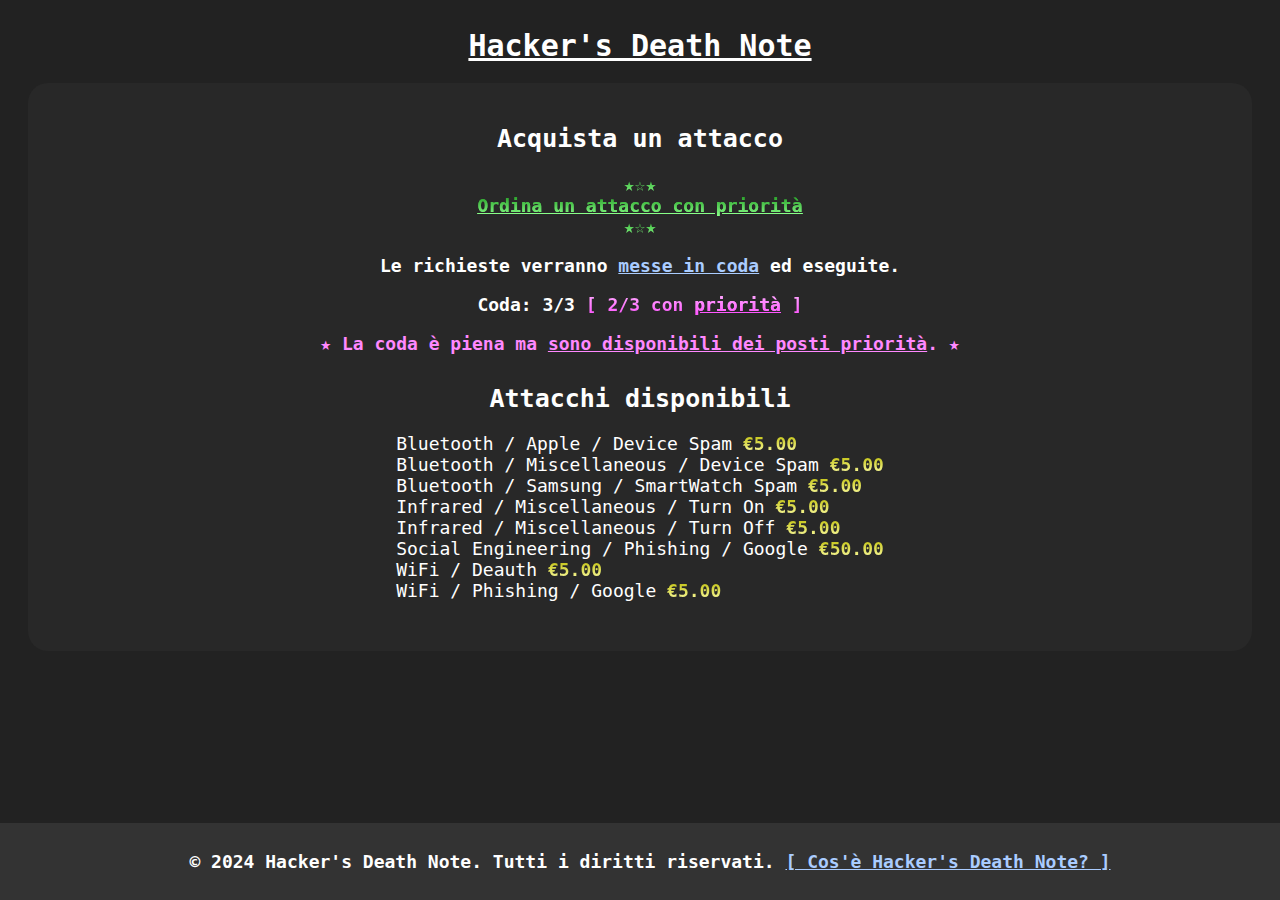
<file: index.html>
<!DOCTYPE html>
<html lang="it">
<head>
    <meta charset="UTF-8">
    <meta name="viewport" content="width=device-width, initial-scale=1.0">
    <title>Hacker's Death Note</title>
    <link rel="stylesheet" href="/styles.css">
</head>
<body>
    <header>
        <h1><a href="/">Hacker's Death Note</a></h1>
    </header>
    <main>
        <section class="order-form">
            <h2>Acquista un attacco</h2>
            <!-- Il modulo di ordine va qui -->
            <p id="buy-err0"><color class="buy">&starf;&star;&starf;<br>Caricamento degli acquisti...<br>&starf;&star;&starf;</color></p>
            <p id="buy-avlb" hidden><color class="buy">&starf;&star;&starf;<br><a href="https://forms.empties.it/f/3493">Ordina un attacco</a><br>&starf;&star;&starf;</color></p>
            <p id="buy-prio" hidden><color class="buy">&starf;&star;&starf;<br><a href="https://forms.empties.it/f/2349">Ordina un attacco con priorità</a><br>&starf;&star;&starf;</color></p>
            <p id="buy-full" hidden><color class="buy">&starf;&star;&starf;<br>Potrai ordinare gli attacchi quando i posti in coda torneranno disponibili<br>&starf;&star;&starf;</color></p>
            <p>Le richieste verranno <a href="/queue">messe in coda</a> ed eseguite.</p>
            <p id="queueinfo">Caricamento dello stato della coda... <a href="/peek/queue" hidden>[ Vedi la coda ]</a></p>
            <p id="queuestate-err0" class="queue-err0">Si è verificato un problema nel caricamento della coda.</p>
            <p id="queuestate-full" class="queue-full" hidden>&cross; La coda è piena. Riprova più tardi. &cross;</p>
            <p id="queuestate-tbfl" class="queue-tbfl" hidden>⚠ La coda è quasi piena! ⚠</p>
            <p id="queuestate-avlb" class="queue-avlb" hidden>&check; La coda ha dei posti liberi. &check;</p>
            <p id="queuestate-prio" class="queue-prio" hidden>&starf; La coda è piena ma <a href="/priority">sono disponibili dei posti priorità</a>. &starf;</p>
        </section>
        <section class="product-list">
            <h2>Attacchi disponibili</h2>
            <p>
                <div class="align-left small font-size-p">
                    Bluetooth / Apple / Device Spam <strong><color class="money">&euro;5.00</color></strong><br>
                    Bluetooth / Miscellaneous / Device Spam <strong><color class="money">&euro;5.00</color></strong><br>
                    Bluetooth / Samsung / SmartWatch Spam <strong><color class="money">&euro;5.00</color></strong><br>
                    Infrared / Miscellaneous / Turn On <strong><color class="money">&euro;5.00</color></strong><br>
                    Infrared / Miscellaneous / Turn Off <strong><color class="money">&euro;5.00</color></strong><br>
                    Social Engineering / Phishing / Google <strong><color class="money">&euro;50.00</color></strong><br>
                    WiFi / Deauth <strong><color class="money">&euro;5.00</color></strong><br>
                    WiFi / Phishing / Google <strong><color class="money">&euro;5.00</color></strong><br>
                </div>
            </p>
        </section>
    </main>
    <footer>
        <p>&copy; 2024 Hacker's Death Note. Tutti i diritti riservati. <a href="/info">[ Cos'è Hacker's Death Note? ]</a></p>
    </footer>
    <script src="/qupdate.js"></script>
</body>
</html>
</file>
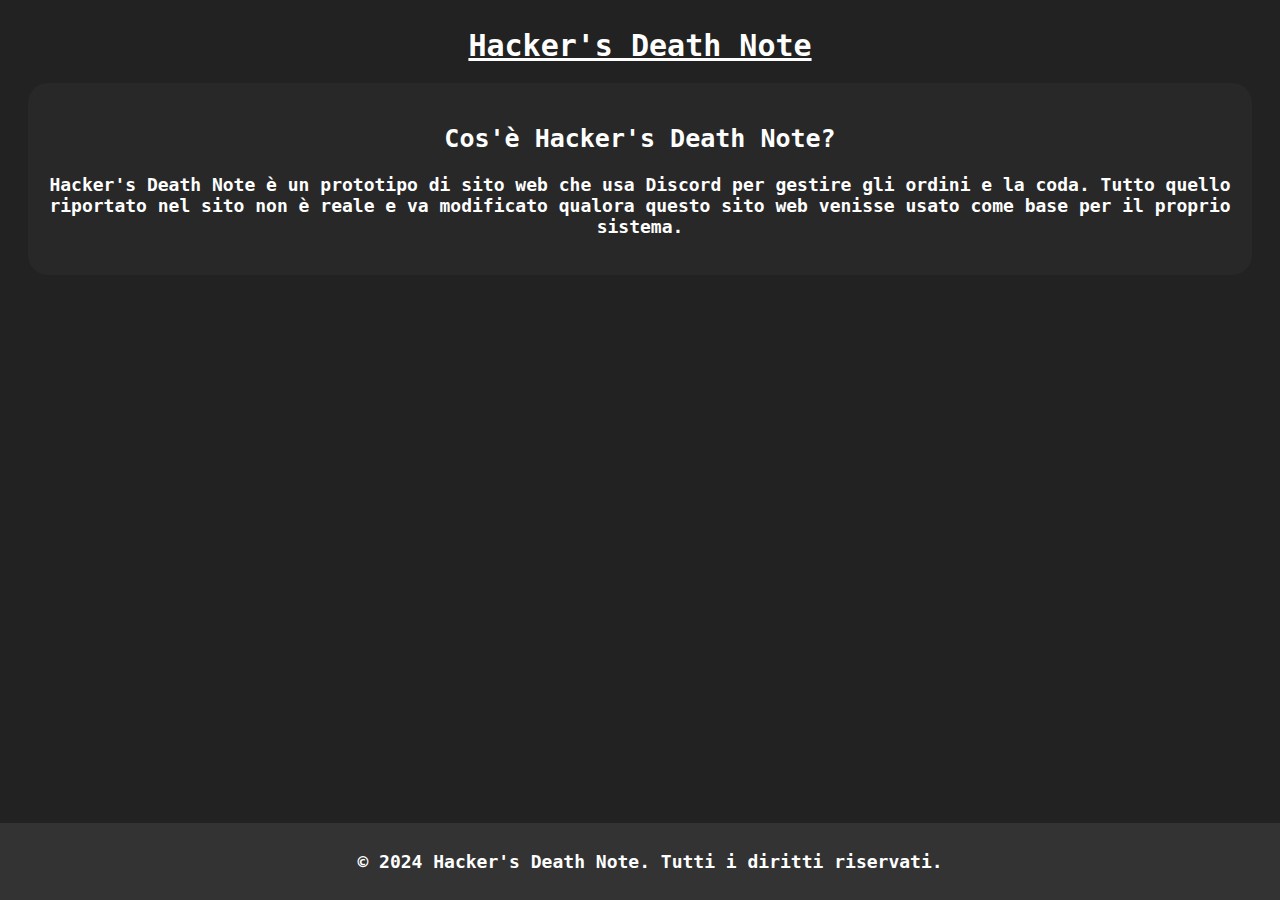
<file: info/index.html>
<!DOCTYPE html>
<html lang="it">
<head>
    <meta charset="UTF-8">
    <meta name="viewport" content="width=device-width, initial-scale=1.0">
    <title>Hacker's Death Note</title>
    <link rel="stylesheet" href="/styles.css">
</head>
<body>
    <header>
        <h1><a href="/">Hacker's Death Note</a></h1>
    </header>
    <main>
        <h2>Cos'è Hacker's Death Note?</h2>
        <p>Hacker's Death Note è un prototipo di sito web che usa Discord per gestire gli ordini e la coda. Tutto quello riportato nel sito non è reale e va modificato qualora questo sito web venisse usato come base per il proprio sistema.</p>
    </main>
    <footer>
        <p>&copy; 2024 Hacker's Death Note. Tutti i diritti riservati.</p>
    </footer>
</body>
</html>
</file>
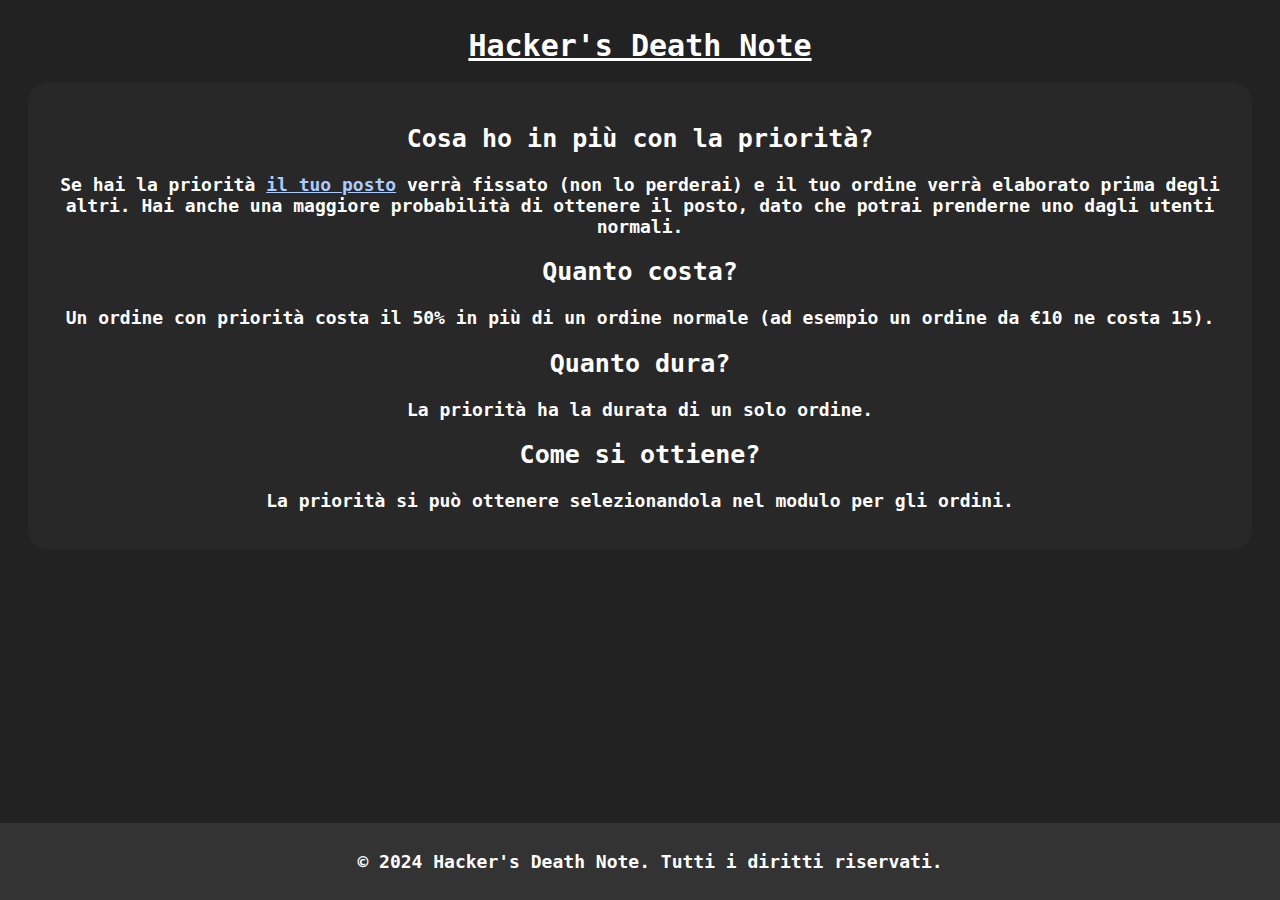
<file: priority/index.html>
<!DOCTYPE html>
<html lang="it">
<head>
    <meta charset="UTF-8">
    <meta name="viewport" content="width=device-width, initial-scale=1.0">
    <title>Hacker's Death Note</title>
    <link rel="stylesheet" href="/styles.css">
</head>
<body>
    <header>
        <h1><a href="/">Hacker's Death Note</a></h1>
    </header>
    <main>
        <h2>Cosa ho in più con la priorità?</h2>
        <p>Se hai la priorità <a href="/queue">il tuo posto</a> verrà fissato (non lo perderai) e il tuo ordine verrà elaborato prima degli altri. Hai anche una maggiore probabilità di ottenere il posto, dato che potrai prenderne uno dagli utenti normali.</p>
        <h2>Quanto costa?</h2>
        <p>Un ordine con priorità costa il 50% in più di un ordine normale (ad esempio un ordine da &euro;10 ne costa 15).</p>
        <h2>Quanto dura?</h2>
        <p>La priorità ha la durata di un solo ordine.</p>
        <h2>Come si ottiene?</h2>
        <p>La priorità si può ottenere selezionandola nel modulo per gli ordini.</p>
    </main>
    <footer>
        <p>&copy; 2024 Hacker's Death Note. Tutti i diritti riservati.</p>
    </footer>
</body>
</html>
</file>
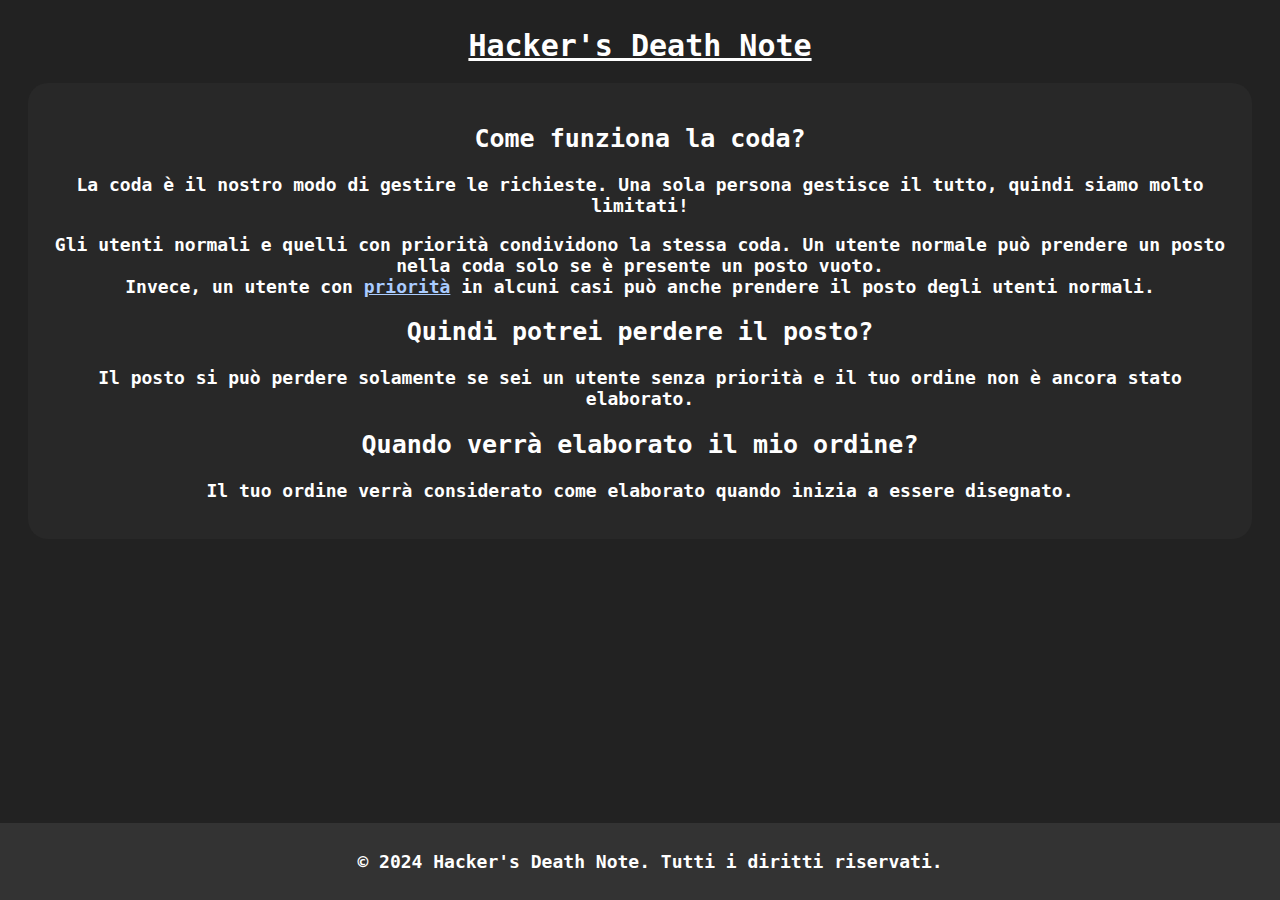
<file: queue/index.html>
<!DOCTYPE html>
<html lang="it">
<head>
    <meta charset="UTF-8">
    <meta name="viewport" content="width=device-width, initial-scale=1.0">
    <title>Hacker's Death Note</title>
    <link rel="stylesheet" href="/styles.css">
</head>
<body>
    <header>
        <h1><a href="/">Hacker's Death Note</a></h1>
    </header>
    <main>
        <h2>Come funziona la coda?</h2>
        <p>La coda è il nostro modo di gestire le richieste. Una sola persona gestisce il tutto, quindi siamo molto limitati!</p>
        <p>Gli utenti normali e quelli con priorità condividono la stessa coda. Un utente normale può prendere un posto nella coda solo se è presente un posto vuoto.<br>Invece, un utente con <a href="/priority">priorità</a> in alcuni casi può anche prendere il posto degli utenti normali.</p>
        <h2>Quindi potrei perdere il posto?</h2>
        <p>Il posto si può perdere solamente se sei un utente senza priorità e il tuo ordine non è ancora stato elaborato.</p>
        <h2>Quando verrà elaborato il mio ordine?</h2>
        <p>Il tuo ordine verrà considerato come elaborato quando inizia a essere disegnato.</p>
    </main>
    <footer>
        <p>&copy; 2024 Hacker's Death Note. Tutti i diritti riservati.</p>
    </footer>
</body>
</html>
</file>
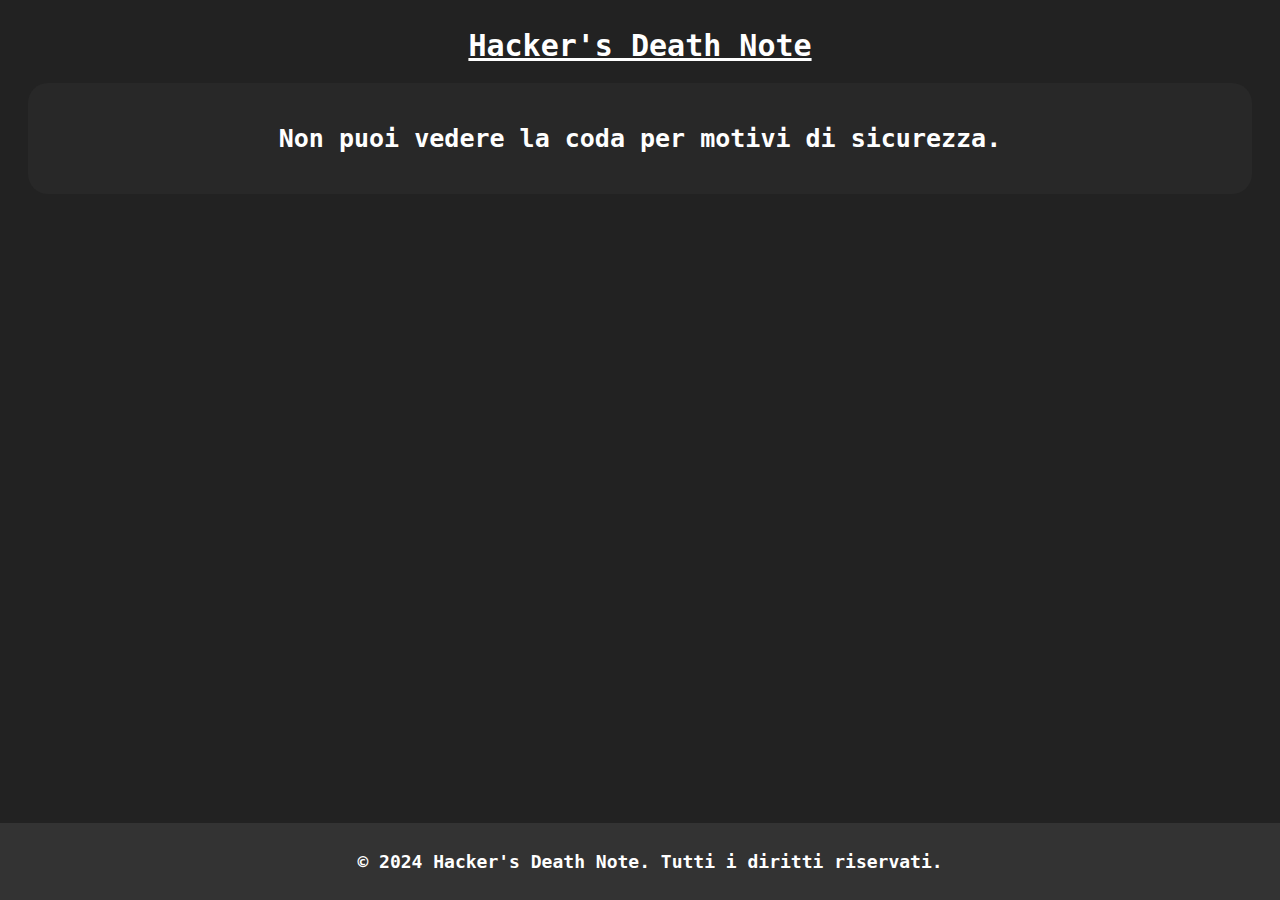
<file: peek/queue/index.html>
<!DOCTYPE html>
<html lang="it">
<head>
    <meta charset="UTF-8">
    <meta name="viewport" content="width=device-width, initial-scale=1.0">
    <title>Hacker's Death Note</title>
    <link rel="stylesheet" href="/styles.css">
</head>
<body>
    <header>
        <h1><a href="/">Hacker's Death Note</a></h1>
    </header>
    <main>
        <h2>Non puoi vedere la coda per motivi di sicurezza.</h2>
        <p hidden>
            1 >> <qstatus class="normal slippery">Non sono</qstatus> <taskstatus class="done">&check; Fatta</taskstatus><br>
            2 >> <qstatus class="normal fixed">Così</qstatus> <taskstatus class="doing">&sdot;&sdot;&sdot; In corso</taskstatus><br>
            3 >> <qstatus class="priority fixed">Stupido</qstatus> <taskstatus class="todo">&cross; Da fare</taskstatus><br>
        </p>
    </main>
    <footer>
        <p>&copy; 2024 Hacker's Death Note. Tutti i diritti riservati.</p>
    </footer>
</body>
</html>
</file>
<file: styles.css>
div.align-left {
    text-align: left;
}

div.small {
    width: fit-content;
    margin: 0 auto;
}

div.font-size-p {
    font-size: 18px;
}


body {
    background-color: #222;
    color: #fff;
    font-family: monospace;
}

header {
    padding: 20px;
    text-align: center;
}

h1 {
    margin: 0;
    text-align: center;
    font-size: 30px;
}

h1 a {
    color: #fff;
    text-decoration-color: #fff;
}

h2 {
    text-align: center;
    font-size: 25px;
}

p {
    text-align: center;
    font-size: 18px;
    font-weight: bold;
}

p a {
    color: #acf;
}

main {
    padding: 20px;
    margin-left: 20px;
    margin-right: 20px;
    background-color: #282828;
    border-radius: 20px;
    margin-bottom: 40px;
}

.product-list, .order-form {
    margin-bottom: 30px;
}

footer {
    text-align: center;
    padding: 10px;
    position: fixed;
    bottom: 0;
    width: 100%;
    background-color: #333;
    left: 0px;
}

.queue-full {
    color: #f88;
    font-weight: bolder;
    text-align: center;
}

.queue-full * {
    color: #f88;
}

.queue-avlb {
    color: #8f8;
    font-weight: bolder;
    text-align: center;
}

.queue-avlb * {
    color: #8f8;
}

.queue-tbfl {
    color: #ff8;
    font-weight: bolder;
    text-align: center;
}

.queue-tbfl * {
    color: #ff8;
}

.queue-prio {
    color: #f8f;
    font-weight: bolder;
    text-align: center;
}

.queue-prio * {
    color: #f8f;
}

.queue-err0 {
    color: #f88;
    font-weight: bolder;
    text-align: center;
}

color.priority {
    background: linear-gradient(to bottom, #faf, #f5f);
    -webkit-text-fill-color: transparent;
    background-clip: text;
}

color.priority a {
    background: linear-gradient(to bottom, #faf, #f5f);
    -webkit-text-fill-color: transparent;
    background-clip: text;
    text-decoration: underline;
    text-decoration-color: #f5f;
}

color.red {
    color: #faa;
}

color.buy a {
    background: linear-gradient(to bottom, #292, #8f8);
    -webkit-text-fill-color: transparent;
    background-clip: text;
    text-decoration: underline;
    text-decoration-color:  #8f8;
}

color.buy {
    background: linear-gradient(to bottom, #292, #8f8);
    -webkit-text-fill-color: transparent;
    background-clip: text;
}

color.money {
    background: linear-gradient(to bottom, #bb0, #ffa);
    -webkit-text-fill-color: transparent;
    background-clip: text;
}

qstatus.normal.fixed {
    font-weight: bolder;
    background: #fff;
    -webkit-text-fill-color: transparent;
    background-clip: text;
}

qstatus.priority.fixed {
    font-weight: bolder;
    background: linear-gradient(to bottom, #faf, #f5f, #f5f);
    -webkit-text-fill-color: transparent;
    background-clip: text;
}

qstatus.normal.slippery {
    font-weight: bolder;
    background: #aaa;
    -webkit-text-fill-color: transparent;
    background-clip: text;
}

qstatus.priority.slippery {
    font-weight: bolder;
    background: #959;
    -webkit-text-fill-color: transparent;
    background-clip: text;
}

taskstatus.done {
    font-weight: bolder;
    color: #8f8;
}

taskstatus.doing {
    font-weight: bolder;
    color: #ff8;
}

taskstatus.todo {
    font-weight: bolder;
    color: #f88;
}
</file>
